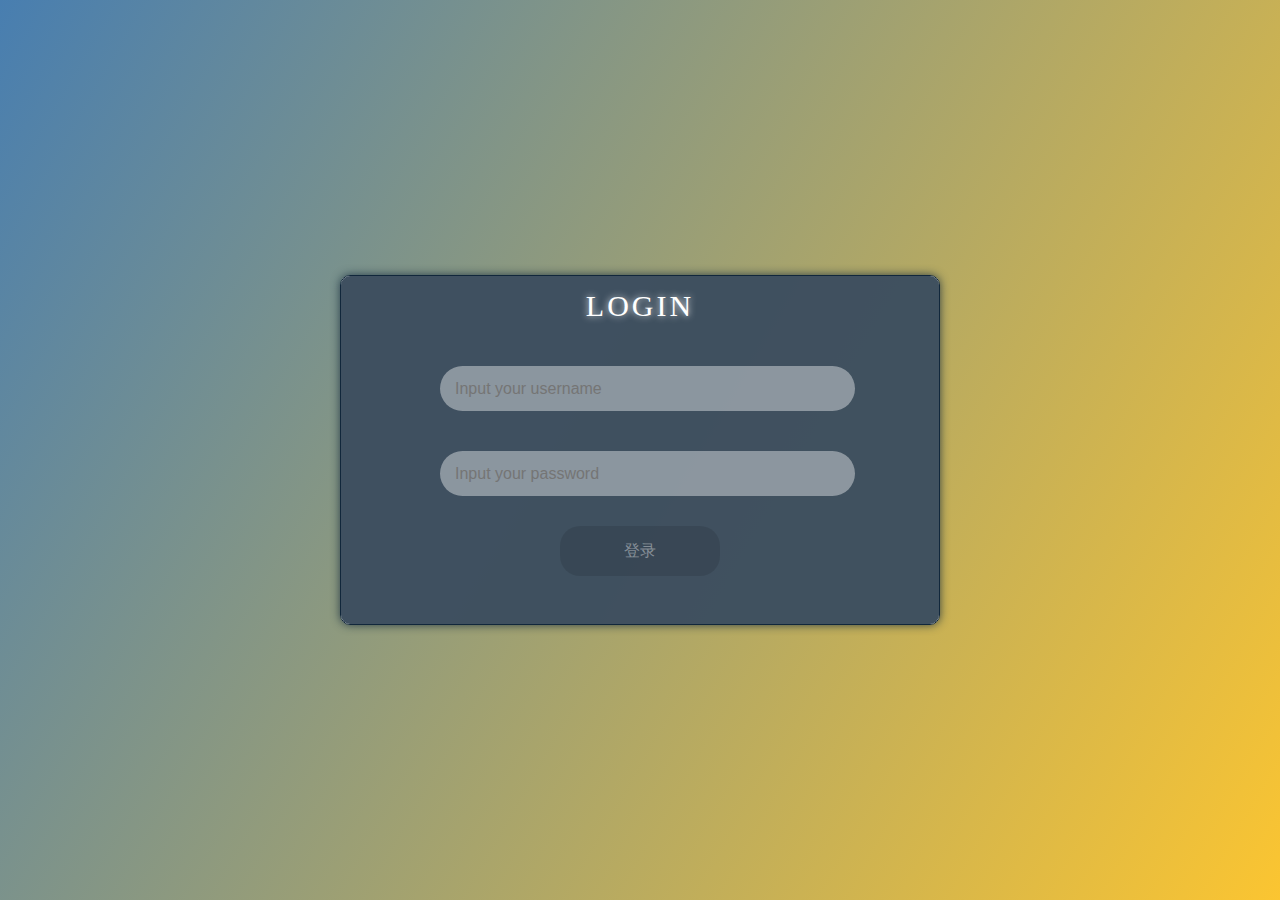
<file: login.html>
<!DOCTYPE html>
<html lang="en">
<head>
    <meta charset="UTF-8">
    <meta name="viewport" content="width=device-width, initial-scale=1.0">
    <title>Demo_0x01</title>
    <link rel="stylesheet" href="./css/login_style.css">
</head>
<body>
    
    <div class="container">
       <div class="login-box">
            <div class="apple-btn login-apple">
                <li class="red-btn"></li>
                <li class="yellow-btn"></li>
                <li class="green-btn"></li>
            </div>
            <div class="title">Login</div>
            <div class="input">
                <input type="text" id="login-user" placeholder="Input your username">
            </div>
            <div class="input">
                <input type="password" id="login-password" placeholder="Input your password">
            </div>
            <div class="btn login-btn">
                <span>登录</span>
            </div>
            <div class="change-box login-change">
                <div class="change-btn toSign">
                    <span>去注册</span>
                </div>
            </div>
       </div>

       <div class="sign-box">
            <div class="apple-btn sign-apple">
                <li class="red-btn"></li>
                <li class="yellow-btn"></li>
                <li class="green-btn"></li>
            </div>
            <div class="title">Sign</div>
            <div class="input">
                <input type="text" id="sign-user" placeholder="Have A Good Name?">
            </div>
            <div class="input">
                <input type="password" id="sign-password" placeholder="Keep Secret">
            </div>
            <div class="btn sign-btn">
                <span>注册</span>
            </div>
            <div class="change-box sign-change">
                <div class="change-btn toLogin">
                    <span>去登陆</span>
                </div>
            </div>
       </div>
    </div>

    <script src="https://apps.bdimg.com/libs/jquery/2.1.4/jquery.min.js"></script>
    <script src="./js/login_script.js"></script>
</body>
</html>
</file>
<file: css/login_style.css>
* {
    padding: 0px;
    margin: 0px;
}

html, body {
    height: 100%;
    width: 100%;
    background-image: linear-gradient(120deg, #487eb0, #fbc531);
    overflow: hidden;
}

.container {
    position: absolute;
    height: 350px;
    width: 600px;
    background-color: rgba(255, 255, 255, .9);
    top: 50%;
    left: 50%;
    transform: translate(-50%, -30%);
    border-radius: 10px;
    box-shadow: 0px 0px 10px rgba(17, 39, 59, 0.8);
    border: 1px solid rgba(17, 39, 59, 1);
    overflow: hidden;
    box-sizing: border-box;
    opacity: 0;
    transition: 1s;
}

.container-show {
    transform: translate(-50%,-50%) ;
    opacity: 1;
}

.container:hover .title {
    font-size: 20px;
    /* transform: translate(0,-30%); */
}

.container:hover input {
    transform: translate(0, -30%);
}

.container:hover .btn {
    height: 30px;
    width: 90px;
    transform: translate(0,-30%);
    font-size: 12px;
}

.container:hover .change-box {
    height: 200px;
}

.container:hover .change-btn {
    display: block;
}

.title {
    margin-top: 10px;
    position: relative;
    height: 40px;
    width: 100%;
    font-size: 30px;
    display: flex;
    justify-content: center;
    align-items: center;
    text-transform: uppercase;
    font-weight: 500;
    letter-spacing: 3px;
    transition: .4s;
}
.login-box .title {
    color: white;
    text-shadow: 0px 0px 7px rgba(255, 255, 255, .9);
}

.input {
    width: 400px;
    height: 45px;
    position: relative;
    margin: 40px auto;
    /* border-radius: 45px;
    overflow: hidden; */
}

input {
    position: relative;
    width: 100%;
    height: 100%;
    border: none;
    outline: none;
    /* box-sizing: border-box; */
    padding-left: 15px;
    font-size: 16px;
    background-color: rgba(255, 255, 255, 0.4);
    border-radius: 45px;
    transition: .4s;
}

.login-box input:focus {
    box-shadow: 0 0 10px rgba(1,1,1, .8);
}

.btn {
    height: 50px;
    width: 160px;
    position: relative;
    margin: -10px auto;
    background-color: rgba(0, 0, 0, 0.1);
    border-radius: 20px;
    color: rgba(255, 255, 255, .4);
    display: flex;
    justify-content: center;
    align-items: center;
    cursor: pointer;
    transition: .4s;
}

.change-box {
    position: absolute;
    height: 0px;
    width: 100%;
    clip-path: polygon(100% 50%, 50% 100%, 100% 100%);
    bottom: 0px;
    transition: .4s;
}

.change-btn {
    position: absolute;
    bottom: 30px;
    right: 40px;
    font-size: 20px;
    display: none;
    font-weight: 500;
}
.change-btn:hover {
    text-shadow: 0px 0px 3px rgba(200, 200, 200, .8);
    cursor: pointer;
}

.login-box input {
    caret-color: white;
    color: rgba(255, 255, 255, 0.8);
}

.login-btn:hover {
    color: white;
    background-color: #57606f;
    box-shadow: rgba(0, 0, 0, 0.1);
    text-shadow: 0px 0px 2px rgba(0, 0, 0, 0.1);
}

.login-change {
    background-color: rgba(255, 255, 255, .8);
}

.animate_login {
    transform: rotate(-90deg);
}

.animate_sign {
    transform: rotate(0deg) !important;
}



.login-box {
    position: absolute;
    height: 100%;
    width: 100%;
    background-color: rgba(17, 39, 59, 0.8);
    transition: .4s;
    z-index: 1;
    transform-origin: 0 100%;
}



/* 注册框样式 */
.sign-box {
    position: absolute;
    height: 100%;
    width: 100%;
    background-color: rgba(255, 255, 255, .8);
    transform-origin: 0 100%;
    transform: rotate(90deg);
    transition: .4s;
    z-index: 1;
}

.sign-box  .title {
    text-shadow: 0 0 10px rgba(200, 200, 200, .8);
    font-weight: 500;
}

.sign-change {
    background-color: rgba(17, 39, 59, 0.8);
}

.toLogin {
    color: white;
}

.sign-box input {
    box-shadow: 0 0 3px black;
}

.sign-box .btn {
    color: #1e90ff;
    background-color: rgba(200, 200, 200, .1);
    transition:.5s;
}

.sign-box .btn:hover {
    color: white;
    background-color: #1e90ff;
}



/* Mac 按钮样式及特效 */
.apple-btn {
    position: absolute;
    height: 15px;
    width: 65px;
    top: 3px;

}
.apple-btn li{
    list-style: none;
    position: relative;
    height: 15px;
    width: 15px;
    border-radius: 15px;
    opacity: 0;
}

.login-apple li{
    left: 5px;
    float: left;
}

.sign-apple li {
    right: 5px;
    float: right;
}

.sign-apple {
    right: 5px;
}

li:nth-child(2) {
    margin: 0px 2px
}

.red-btn {
    background-color: red;
    transition: .3s;
    transform: translate(0, -50%);
}

.yellow-btn {
    background-color: orange;
    /* transition-delay: .2s; */
    transition: .6s;
    transform: translate(0, -50%);
}

.green-btn {
    background-color: rgb(15, 136, 15);
    /* transition-delay: .3s; */
    transition: .9s;
    transform: translate(0, -50%);
}

.container:hover .red-btn {
    opacity: 1;
    transform: translate(0,0);
}
.container:hover .yellow-btn {
    opacity: 1;
    transform: translate(0,0);
}
.container:hover .green-btn {
    opacity: 1;
    transform: translate(0,0);
}
</file>
